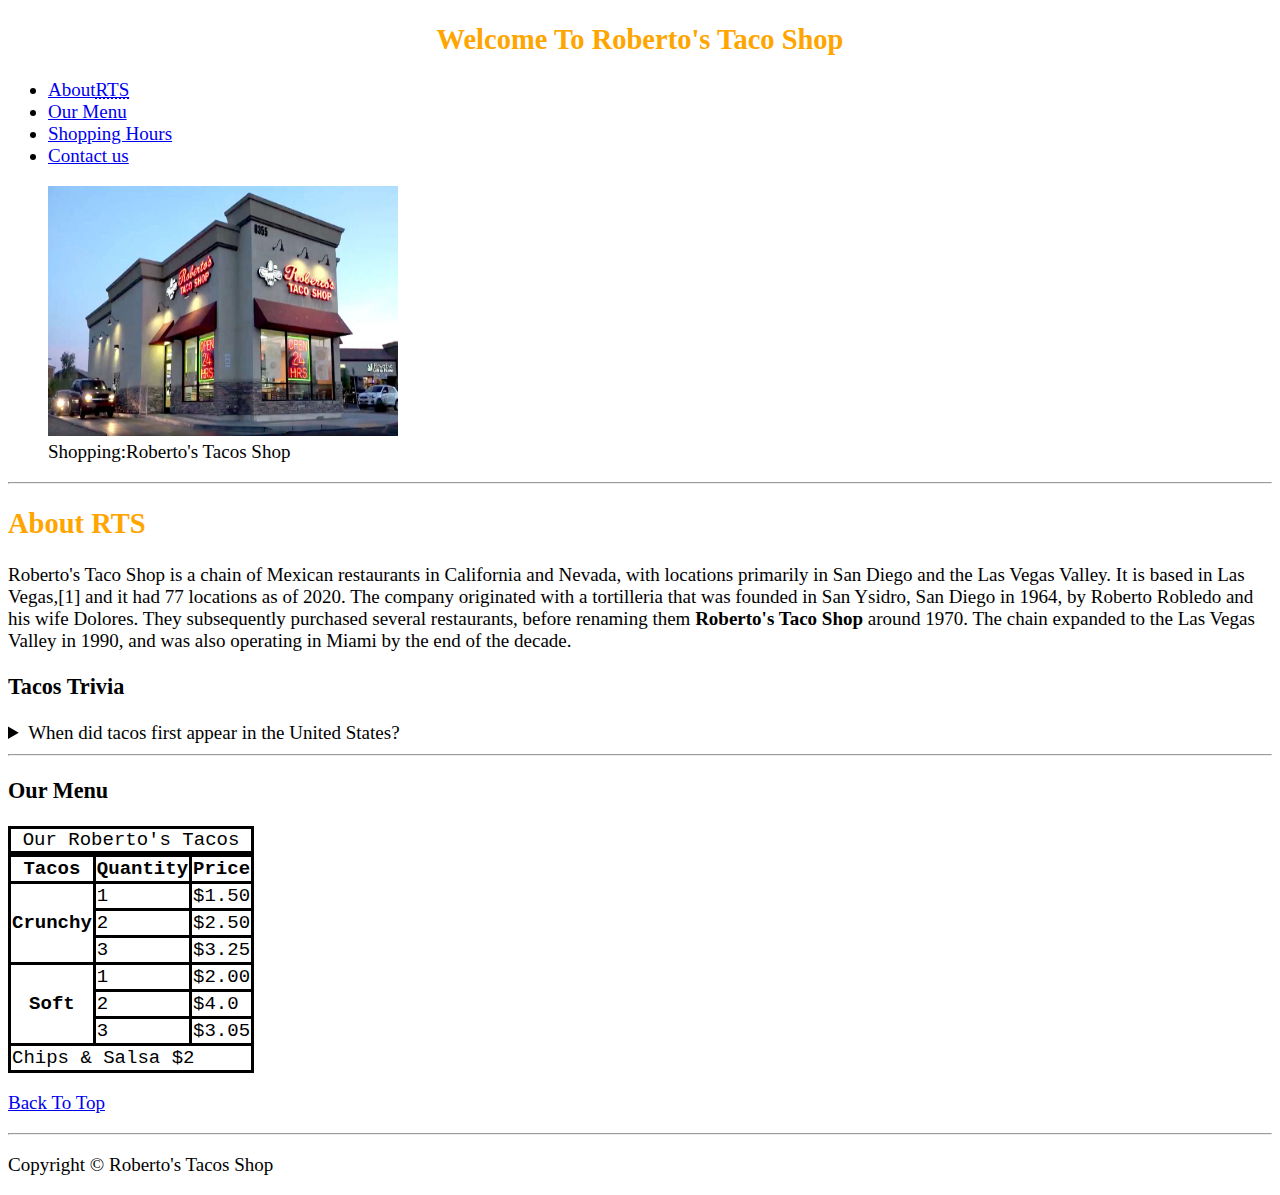
<file: index.html>
<!DOCTYPE HTML>
<html lang="en">
  <head>
    <meta charset="utf-8">
      <meta name="author" content="kaviya">
        <meta name="description" content="Website for Roberto's Tacos shop">
          <title>index</title>
          <link rel="icon" type="image/jpeg" href="logo.jpeg">
            <meta name="viewport" content="width=device-width,initial-scale=1.0">
              <link rel="stylesheet" type="text/css" href="shop.css">
      </head>
              <body>
                <header>
                  <h2 style="text-align:center">Welcome To Roberto's Taco Shop</h2>
                  <nav>
                    <ul style="list-style-type:disc">
                      <li>
                        <a href="#about">About<abbr title="Robertos Tacos shop">RTS</abbr>
                        </a>
                      </li>
                      <li>
                        <a href="#menu">Our Menu</a>
                      </li>
                      <li>
                        <a href="StoreHours.html">Shopping Hours</a>
                      </li>
                      <li>
                        <a href="contact.html">Contact us</a>
                      </li>
                    </ul>
                  </nav>
                  <figure>
                    <img src="shop.jpg" alt="Shop image" width="350" height="250" title="Enjoy with Food">
                      <figcaption>Shopping:Roberto's Tacos Shop</figcaption>
                    </figure>
                  </header>
                  <hr>
                    <main>
                      <article id="home">
                        <h2>About RTS</h2>
                        <p>Roberto's Taco Shop is a chain of Mexican restaurants in 
California and Nevada, with locations primarily in San Diego 
and the Las Vegas Valley. It is based in Las Vegas,[1] 
and it had 77 locations as of <time datetime="2022">2020</time>. The company originated with 
a tortilleria that was founded in San Ysidro, San Diego in <time datetime="1964">1964</time>, 
by Roberto Robledo and his wife Dolores. They subsequently purchased
 several restaurants, before renaming them <strong>Roberto's Taco Shop</strong> around 
 1970. The chain expanded to the Las Vegas Valley in 1990, and was
 also operating in Miami by the end of the decade.</p>
                        <aside>
                          <h3>Tacos Trivia</h3>
                          <details>
                            <summary>When did tacos first appear in the United States?</summary>
                            <p>Roberto's Taco Shop was founded in <time datetime="1964">1964</time>,
                        by Roberto Robledo (1928–1999) and his wife Dolores (1930–2020). 
                        They had immigrated from Mexico to California in the 1950s(Source:<cite>
                                <a href="https://en.wikipedia.org/wiki/Roberto%27s_Taco_Shop" target="_blank">Wikipedia</a>
                              </cite>)
                          </p>
                          </details>
                        </aside>
                      </article>
                      <hr>
                        <article id="menu">
                      <h3>Our Menu</h3>
                          <table>
                            <caption>Our Roberto's Tacos</caption>
                            <thead>
                              <tr>
                                <th>Tacos</th>
                                <th scope="col">Quantity</th>
                                <th scope="col">Price</th>
                              </tr>
                            </thead>
                            <tbody>
                              <tr>
                                <th scope="row" rowspan="3">Crunchy</th>
                                <td>1</td>
                                <td>$1.50</td>
                              </tr>
                              <tr>
                                <td>2</td>
                                <td>$2.50</td>
                              </tr>
                              <tr>
                                <td>3</td>
                                <td>$3.25</td>
                              </tr>
                              <tr>
                                <th rowspan="3">Soft</th>
                                <td>1</td>
                                <td>$2.00</td>
                              </tr>
                              <tr>
                                <td>2</td>
                                <td>$4.0</td>
                              </tr>
                              <tr>
                                <td>3</td>
                                <td>$3.05</td>
                              </tr>
                            </tbody>
                            <tfoot>
                              <tr>
                                <td colspan="3">Chips &amp; Salsa $2</td>
                              </tr>
                            </tfoot>
                          </table>
                          <p>
                            <a href="#">Back To Top</a>
                          </p>
                        </article>
                      </main>
                      <hr>
                        <footer>
                          <p>Copyright &copy; Roberto's Tacos Shop</p>
                        </footer>
                      </body>
                    </html>
</file>
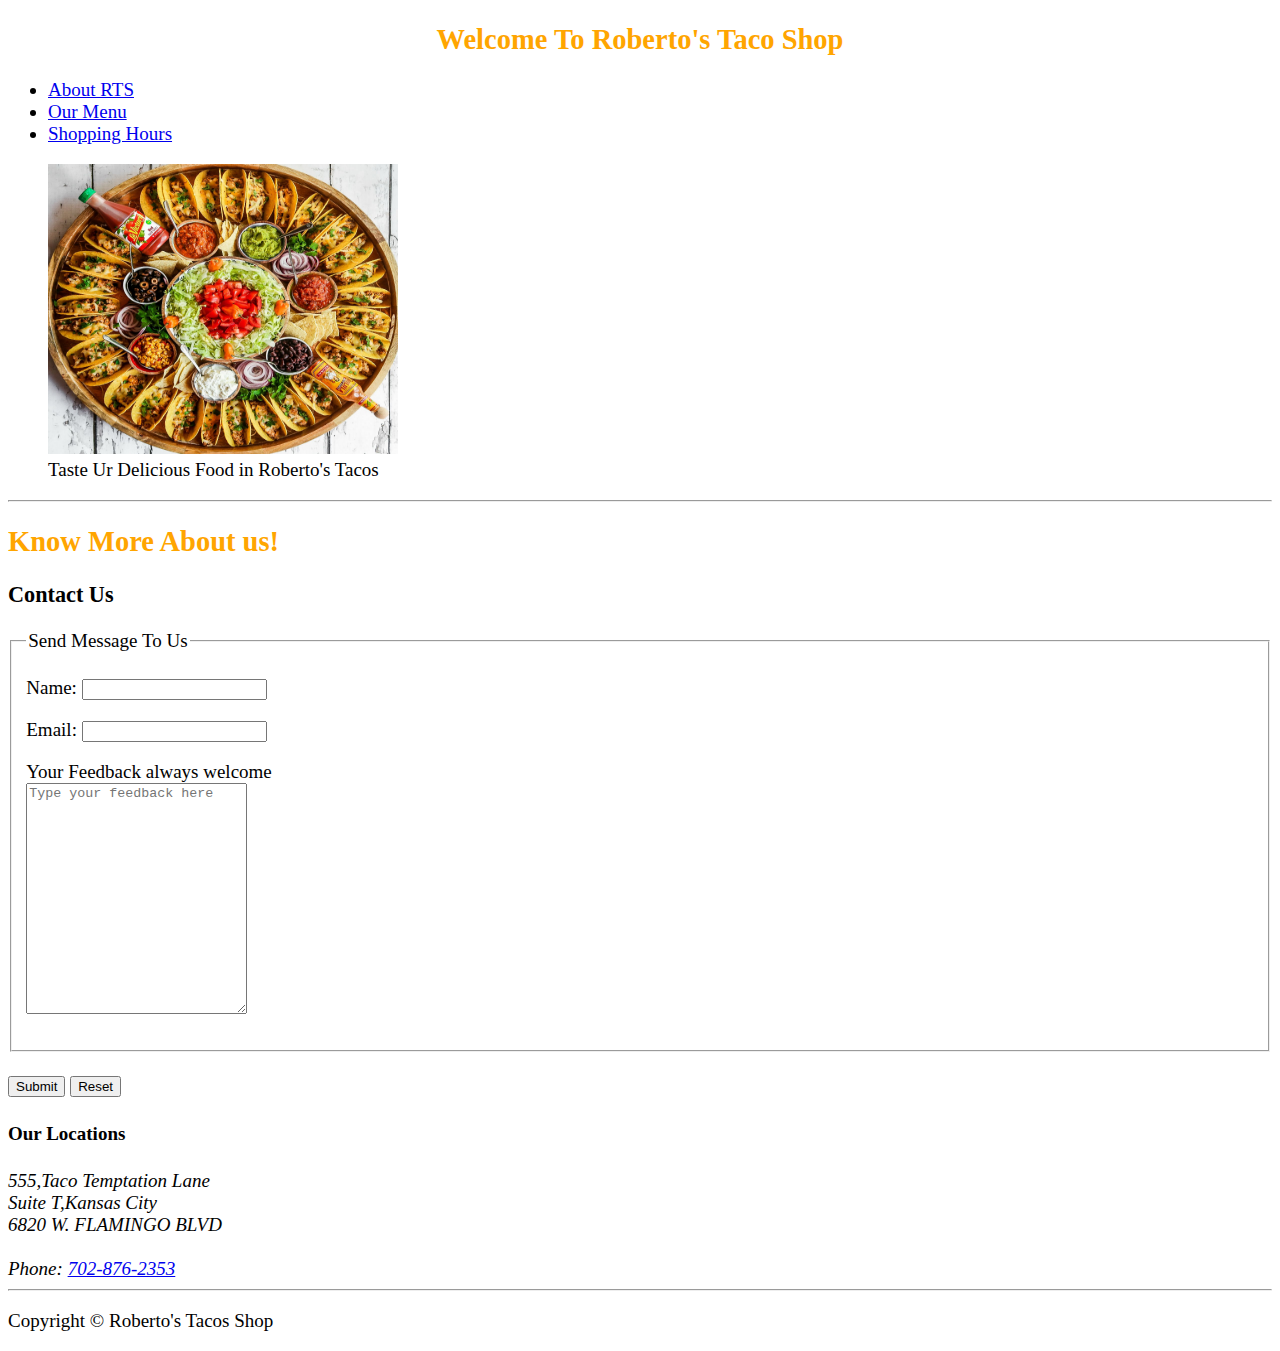
<file: contact.html>
<!DOCTYPE HTML>
<html lang="en">
  <head>
    <meta charset="utf-8">
      <meta name="author" content="kaviya">
        <meta name="description" content="Website for Roberto's Tacos shop">
          <title>contact</title>
          <link rel="icon" type="image/jpeg" href="logo.jpeg">
            <meta name="viewport" content="width=device-width,initial-scale=1.0">
              <link rel="stylesheet" type="text/css" href="shop.css">
      </head>
              <body>
                <header>
                  <h2 style="text-align:center">Welcome To Roberto's Taco Shop</h2>
                  <nav>
                    <ul style="list-style-type:disc">
                      <li>
                          <a href="index.html">About RTS</a>
                        </li>
                        <li>
                          <a href="index.html">Our Menu</a>
                        </li>
                        <li>
                          <a href="StoreHours.html">Shopping Hours</a>
                        </li>
                      </ul>
                    </nav>
                    <figure>
                      <img src="tacos.jpg" alt="image of tacos" width="350" height="290">
                        <figcaption>Taste Ur Delicious Food in Roberto's Tacos</figcaption>
                      </figure>
                    </header>
                    <hr>
                      <main>
                        <section>
                          <h2>Know More About us!</h2>
                          <h3>Contact Us</h3>
                          <form action="https://httpbin.org/get" method="get">
                            <fieldset>
                              <legend>Send Message To Us</legend>
                              <p>
                                <label for="name">Name:</label>
                                <input type="text" name="name" id="name">
                              </p>
                                <p>
                                  <label for="mail">Email:</label>
                                  <input type="email" name="mail" id="mail">
                                    </p>
                                  <p>
                                    <label for="message">Your Feedback always welcome</label>
                                    <br>
                                      <textarea id="message" rows="15" cols="25" placeholder="Type your feedback here"></textarea>
                                    </p>
                                  </fieldset>
                                  <br>
                                  <button type="submit" value="Submit">Submit</button>
                                  <button type="reset" value="Reset">Reset</button>
                                </form>
                              </section>
                              <section>
                                <h4>Our Locations</h4>
                                <address>
                    555,Taco Temptation Lane<br>
                    Suite T,Kansas City<br>
                    6820 W. FLAMINGO BLVD<br>
                                        <br>
                    Phone: <a href="tel:+702-876-2353">702-876-2353</a>
                                        </address>
                                      </section>
                                    </main>
                                    <hr>
                                      <footer>
                                        <p>Copyright &copy; Roberto's Tacos Shop</p>
                                      </footer>
                                    </body>
                                  </html>
</file>
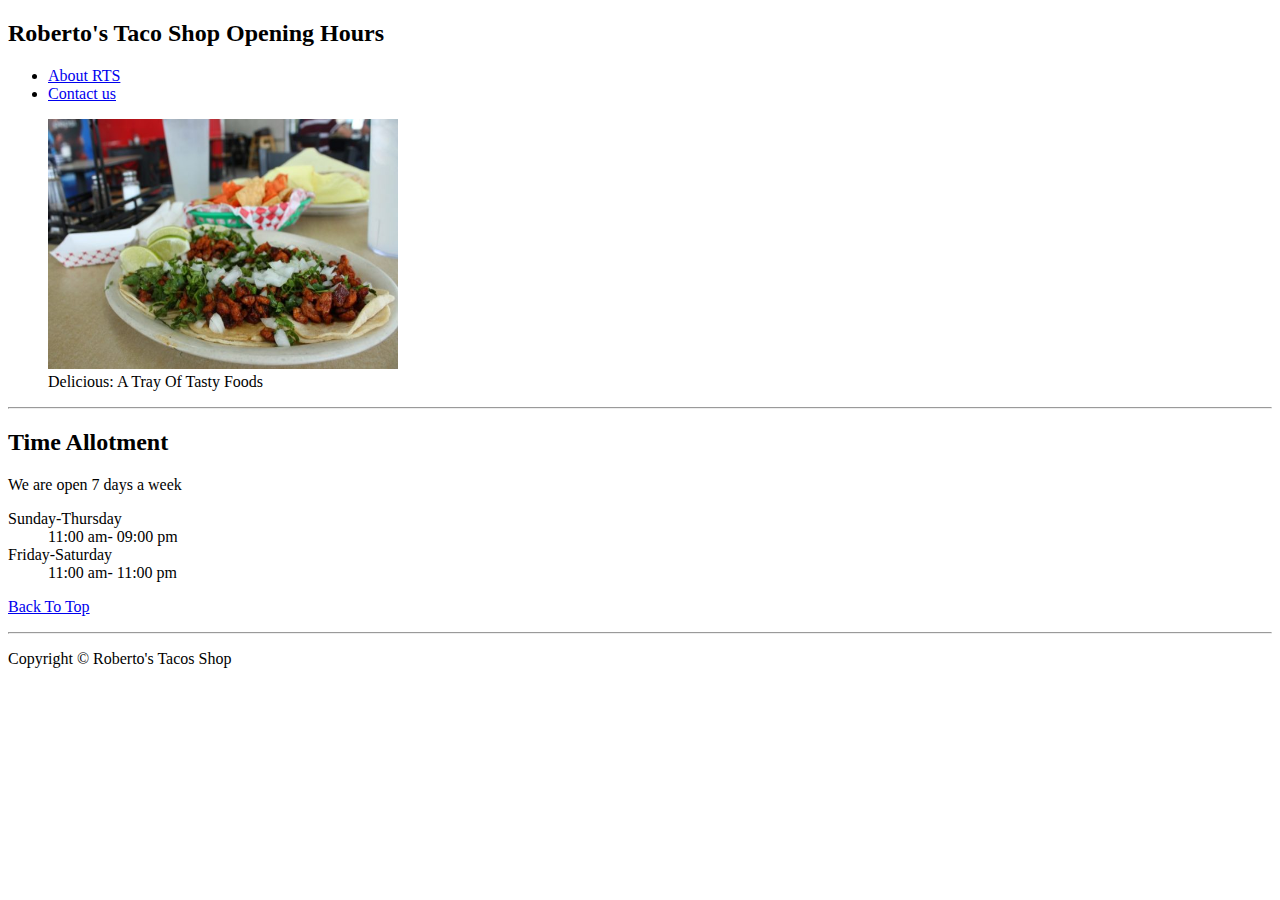
<file: StoreHours.html>
<!DOCTYPE HTML>
<html lang="en">
  <head>
    <meta charset="utf-8">
      <meta name="author" content="kaviya">
        <meta name="description" content="Website for Roberto's Tacos shop">
          <title>Open hours</title>
          <link rel="icon" type="image/jpeg" href="timeTacos.jpeg">
            <meta name="viewport" content="width=device-width,initial-scale=1.0">
</head>
            <body>
              <header>
                <h2>Roberto's Taco Shop Opening Hours</h2>
                <nav>
                  <ul style="list-style-type:disc">
                    
                      <li>
                        <a href="index.html">About RTS</a>
                      </li>
                      <li>
                        <a href="contact.html">Contact us</a>
                      </li>
                    </ul>
                  </nav>
                  <figure>
                    <img src="food.jpeg" alt="food image not available" width="350" height="250">
                      <figcaption>Delicious: A Tray Of Tasty Foods</figcaption>
                    </figure>
                  </header>
                  <hr>
                    <main>
                      <article id="hours">
                        <h2>Time Allotment</h2>
                        <p>We are open 7 days a week </p>
                          <dl>
                            <dt>Sunday-Thursday</dt>
                            <dd>
                              <time datetime="11:00">11:00 am</time>-
                                <time datetime="21:00">09:00 pm</time>
                            </dd>
                            <dt>Friday-Saturday</dt>
                            <dd>
                              <time datetime="11:00">11:00 am</time>-
                                    <time datetime="23:00">11:00 pm</time>
                            </dd>
                          </dl>
                          <p>
                            <a href="#">Back To Top</a>
                          </p>
                        </article>
                      </main>
                      <hr>
                        <footer>
                          <p>Copyright &copy; Roberto's Tacos Shop</p>
                        </footer>
                      </body>
                    </html>
</file>
<file: shop.css>
h2{
  color:orange;
}
body{
  font-size:19px;
  color:black;
}


a:hover{ 
  color:green;
}



table,tr,td,th,caption{
  border:3px solid black;
  font-family:"Courier-New",courier,monospace;
  border-collapse:collapse;
  padding;0.9rem;
  
}
</file>
